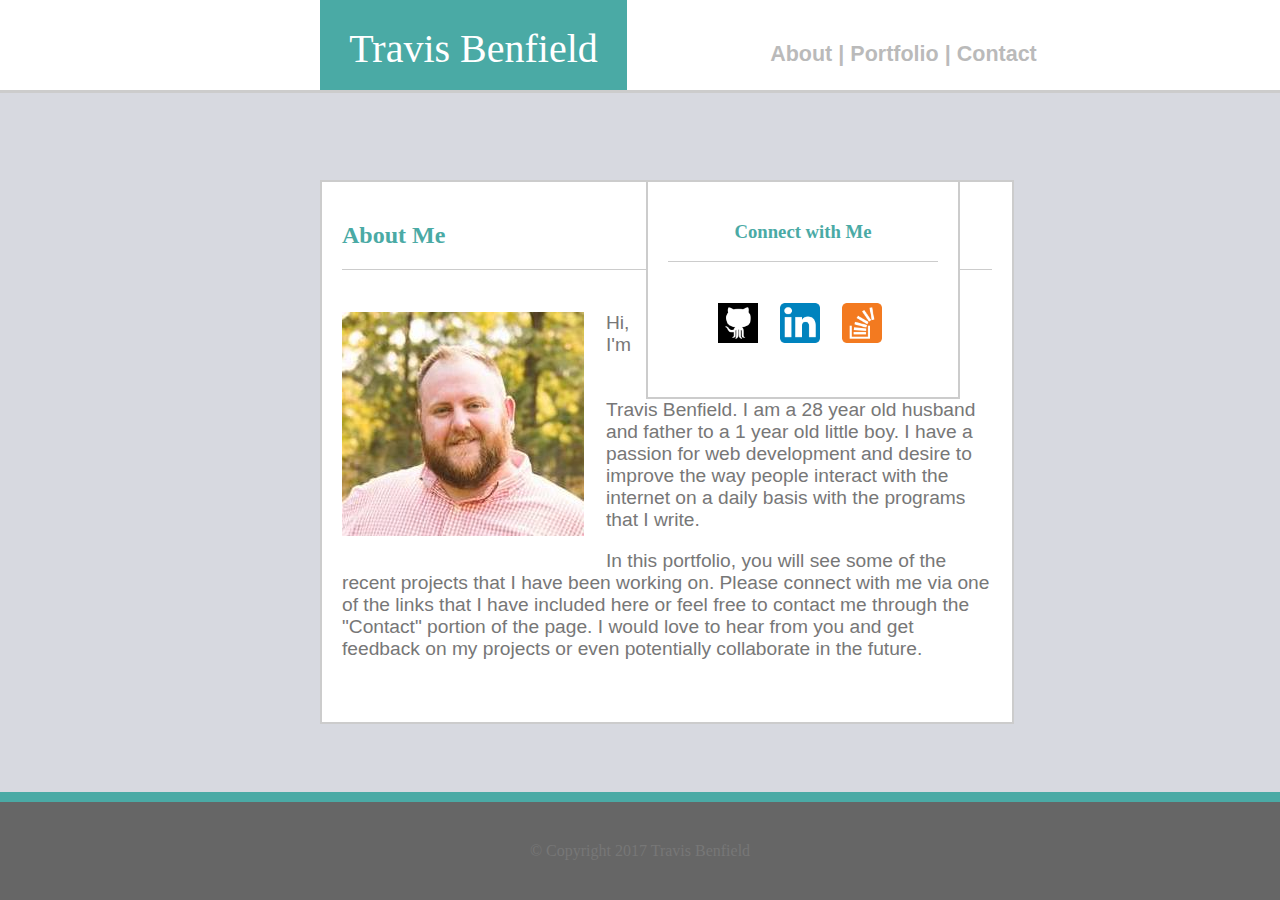
<file: index.html>
<!DOCTYPE html>
<html>
<head>
	<title>Basic Portfolio</title>
	<meta charset="UTF-8">
	<link rel="stylesheet" href="assets/css/style.css">
</head> 

<body>

	<div id="links">
		<h3>
		<div id="dividers">
		<a href="index.html">About</a> | <a href="portfolio.html">Portfolio</a> | <a href="contact.html">Contact</a>
		</div>
		</h3>
	</div>

	<div id="name"

 		<h1>Travis Benfield</h1>

   	</div>
	
   	<div id= "connect">

   		<h3>Connect with Me</h3>
   		<hr></hr>
			<div id="logos">
   			<a href="https://github.com/benfieldta" target="_blank"><img src="assets/images/github.png" alt="GitHub" width= "40" height="40"></a>

   			<a href= "https://www.linkedin.com/in/travis-benfield-073a755b" target="_blank"><img src="assets/images/linkedin2.png" alt="LinkedIn" width="40" height="40"></a>

   			<a href="https://stackoverflow.com/users/8227836/t-benfield" target="_blank"><img src="assets/images/stack_overflow2.png" alt="Stack Overflow" width="40" height="40"></a>
   			</div>
   	</div>

   	<div id= "about_me">

		<h2>About Me</h2>
		<hr2></hr2>
		<br>

		<img src="assets/images/Travis.jpg">

		<p>Hi, I'm Travis Benfield. I am a 28 year old husband and father to a 1 year old little boy. I have a passion for web development and desire to improve the way people interact with the internet on a daily basis with the programs that I write.</p>

		<p> In this portfolio, you will see some of the recent projects that I have been working on. Please connect with me via one of the links that I have included here or feel free to contact me through the "Contact" portion of the page. I would love to hear from you and get feedback on my projects or even potentially collaborate in the future.</p>

  	 </div>
	<hr3></hr3>
	<div id="footer">

		<footer>© Copyright 2017 Travis Benfield</footer>

	</div>

</body>
</html>
</file>
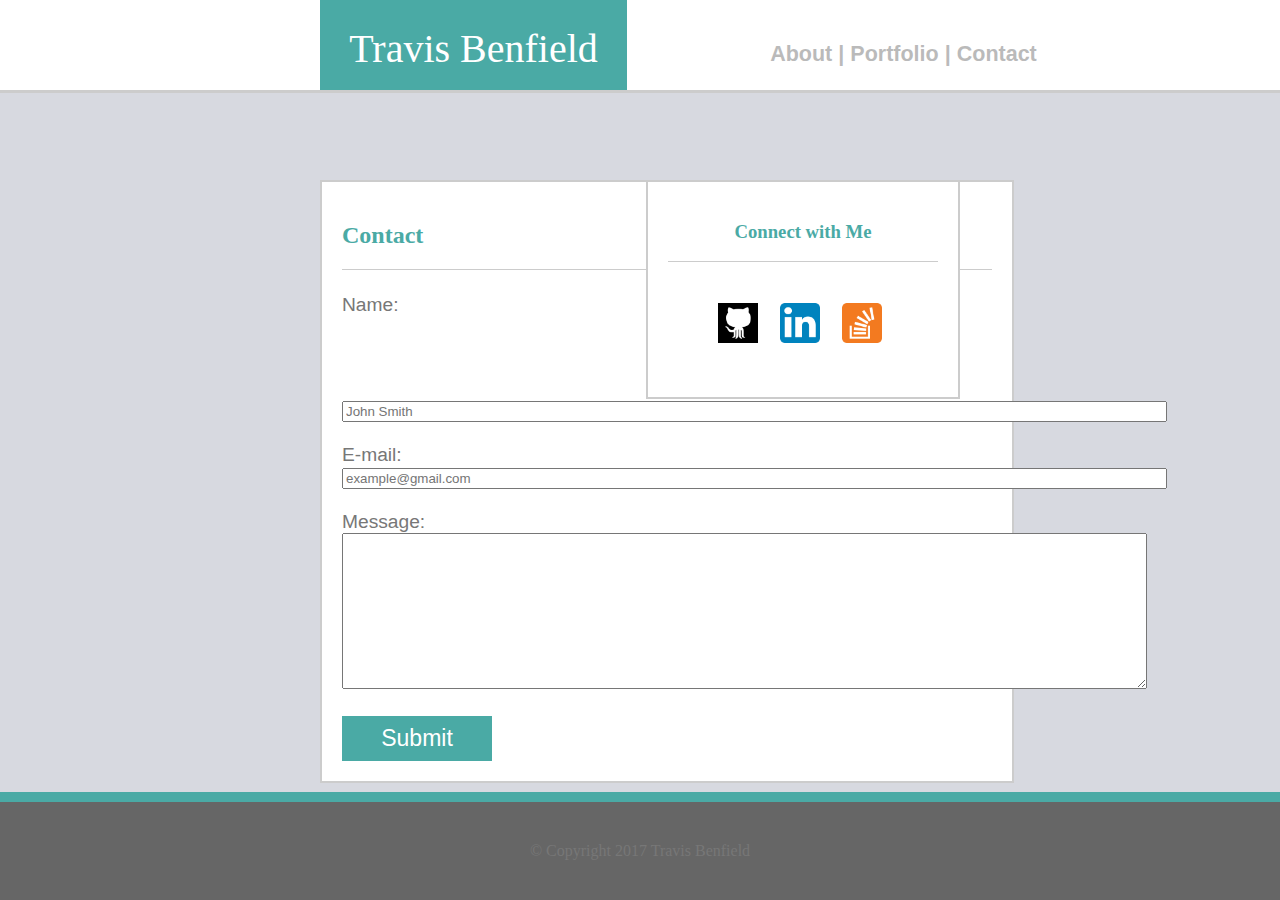
<file: contact.html>
<!DOCTYPE html>
<html>
<head>
	<title>Basic Portfolio</title>
	<meta charset="UTF-8">
	<link rel="stylesheet" href="assets/css/style.css">
</head> 

<body>

	<div id="links">
		<h3>
		<div id="dividers">
		<a href="index.html">About</a> | <a href="portfolio.html">Portfolio</a> | <a href="contact.html">Contact</a>
		</div>
		</h3>
	</div>

	<div id="name"

 		<h1>Travis Benfield</h1>

   	</div>
	
   	<div id= "connect">

   		<h3>Connect with Me</h3>
   		<hr></hr>
			<div id="logos">
   			<a href="https://github.com/benfieldta" target="_blank"><img src="assets/images/github.png" alt="GitHub" width= "40" height="40"></a>

   			<a href= "https://www.linkedin.com/in/travis-benfield-073a755b" target="_blank"><img src="assets/images/linkedin2.png" alt="LinkedIn" width="40" height="40"></a>

   			<a href="https://stackoverflow.com/users/8227836/t-benfield" target="_blank"><img src="assets/images/stack_overflow2.png" alt="Stack Overflow" width="40" height="40"></a>
   			</div>
   	</div>

   	<div id= "about_me">

		<h2>Contact</h2>
		<hr2></hr2>
		
		<form action="mailto:benfieldta@gmail.com" method="post" enctype="text/plain">
			Name:<br>
			<input type="text" name="name" size= "100" placeholder="John Smith"><br><br>
			E-mail:<br>
			<input type="text" name="mail" size= "100"placeholder="example@gmail.com"><br><br>
			Message:<br>
			<textarea class="messageText" cols="98" rows="10"></textarea><br><br>
			<button class="submit">Submit</button>
		</form>
		

  	 </div>
	<hr3></hr3>
	<div id="footer">

		<footer>© Copyright 2017 Travis Benfield</footer>

	</div>

</body>
</html>
</file>
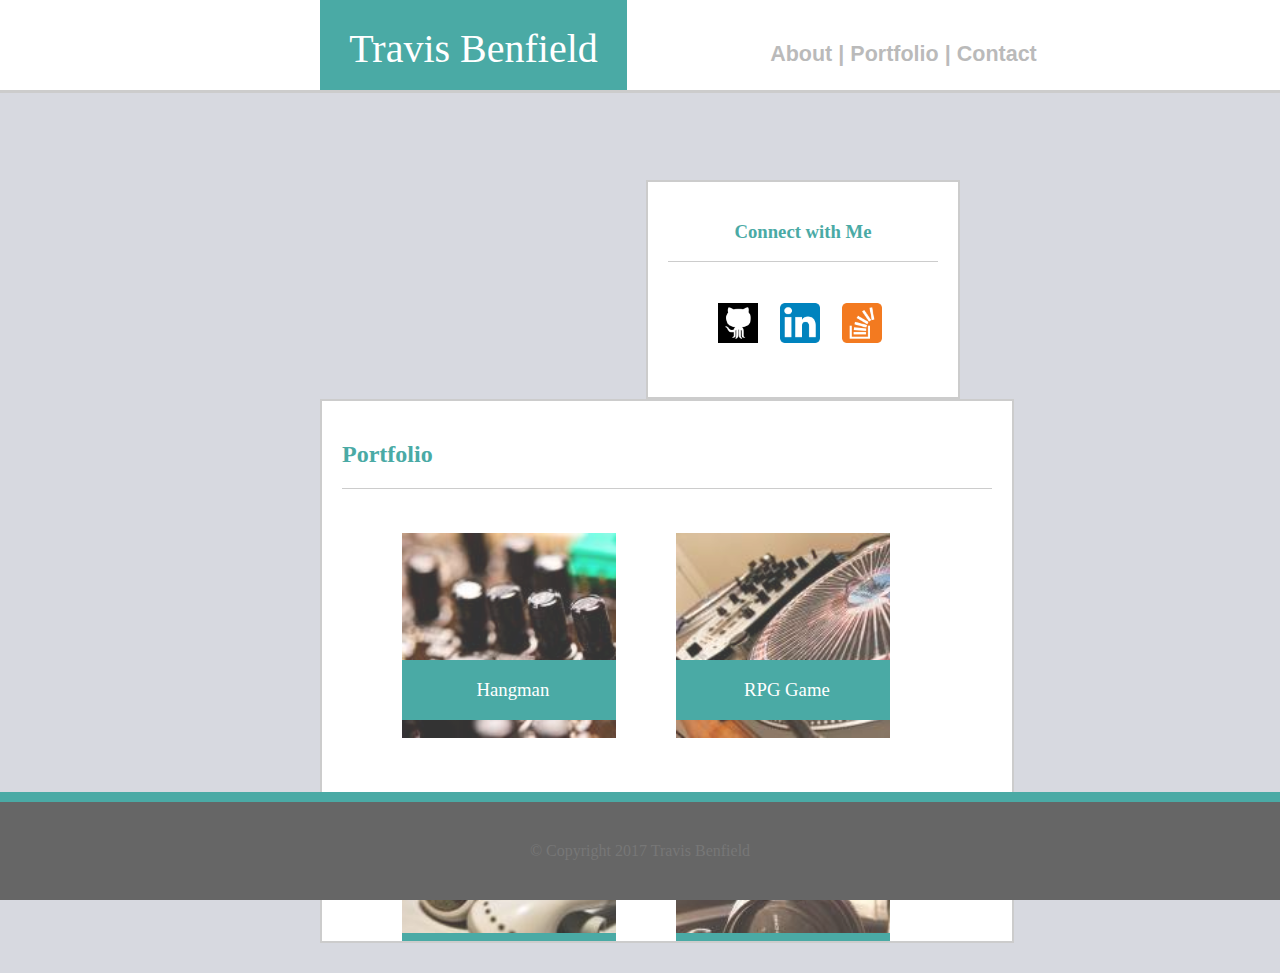
<file: portfolio.html>
<!DOCTYPE html>
<html>
<head>
	<title>Basic Portfolio</title>
	<meta charset="UTF-8">
	<link rel="stylesheet" href="assets/css/style.css">
</head> 

<body>

	<div id="links">
		<h3>
		<div id="dividers">
		<a href="index.html">About</a> | <a href="portfolio.html">Portfolio</a> | <a href="contact.html">Contact</a>
		</div>
		</h3>
	</div>

	<div id="name"

 		<h1>Travis Benfield</h1>

   	</div>
	
   	<div id= "connect">

   		<h3>Connect with Me</h3>
   		<hr></hr>
			<div id="logos">
   			<a href="https://github.com/benfieldta" target="_blank"><img src="assets/images/github.png" alt="GitHub" width= "40" height="40"></a>

   			<a href= "https://www.linkedin.com/in/travis-benfield-073a755b" target="_blank"><img src="assets/images/linkedin2.png" alt="LinkedIn" width="40" height="40"></a>

   			<a href="https://stackoverflow.com/users/8227836/t-benfield" target="_blank"><img src="assets/images/stack_overflow2.png" alt="Stack Overflow" width="40" height="40"></a>
   			</div>
   	</div>

   	<div id= "portfolio_box">

		<h2>Portfolio</h2>
		<hr2></hr2>

		   <div class="portfolio_image">
			<a href="#"><img src="assets/images/placeholder_1.jpg" class= "auth-image"alt="Hangman">

			<h3>Hangman</h3></a>
		   </div>
		   <div class="portfolio_image">
			<a href="#"><img src="assets/images/placeholder_2.jpg" class= "auth-image"alt="RPG Game">

			<h3>RPG Game</h3></a>
		   </div>
		   <div class="portfolio_image">
			<a href="#"><img src="assets/images/placeholder_3.jpg" class= "auth-image"alt="Trivia Game">

			<h3>Trivia Game</h3></a>
		   </div>
		   <div class="portfolio_image">
			<a href="#"><img src="assets/images/placeholder_4.jpg" class= "auth-image"alt="Rutgers Info Widget">

			<h3>Rutgers Info Widget</h3></a>
		   </div>
		   <div class="portfolio_image">
			<a href="#"><img src="assets/images/placeholder_5.jpg" class= "auth-image"alt="Rock Paper Scissors">

			<h3>Rock Paper Scissors</h3></a>
		   </div>


  	 </div>
	<hr3></hr3>
	<div id="footer">

		<footer>© Copyright 2017 Travis Benfield</footer>

	</div>

</body>
</html>
</file>
<file: assets/css/style.css>
body {
	background-color: #d7d9e0;
	margin: 0;
}

#links {
	z-index: 1;
	position: absolute; top: 0;
	width: 81%;
	height: 70px;
	text-align: right;
	background-color: #ffffff;
	color: #777777;
	line-spacing: 40px;
	font-size: 115%;
	padding-right: 320px;
	padding-top: 20px;
	border-bottom: 3px solid #cccccc;
	hover: color: black;
} 

#dividers {
	color: #777777;
	opacity: 0.5;	
	font-family: 'Arial', 'Helvetica Neue', Helvetica, sans-serif;
}

a {
	color: #777777;
	text-decoration: none;

}

#name {
	z-index: 2;
	position: relative;
	background-color: #4aaaa5;
	font-family: 'Georgia', Times, Times New Roman, serif;
	font-size: 250%;
	color: white;
	width: 24%;
	height: 65px;
	text-align: center;
	margin-left: 320px;
	margin-bottom: 30px;
	padding-top: 25px;
}

hr {
    	display: block;
    	height: 1px;
    	border: 0;
    	border-top: 1px 
    	solid #ccc;
    	margin: 1em 0;
    	padding: 0;
}

hr2 {
    	display: block;
    	height: 8px;
    	border: 0;
    	border-top: 1px 
    	solid #ccc;
    	margin: 1em 0;
    	padding: 0;
}

#about_me {
	width: 650px;
	min-height: 500px;
	background-color: #ffffff;
	padding: 20px;
	margin-top: 90px;
	margin-bottom: 30px;
	margin-left: 320px;
	border: 2px solid #cccccc;
}

h2 {
	font-family: 'Georgia', Times, Times New Roman, serif;
	color: #4aaaa5;
	font-size: 150%;
}

p {
	font-family: 'Arial', 'Helvetica Neue', Helvetica, sans-serif;
	font-size: 120%;
	color: #777777;
	margin-top: 0px;

}

#connect {
	width: 270px;
	height: 175px;
	background-color: #ffffff;
	float: right;
	padding: 20px;
	margin-right: 320px;
	margin-top: 60px;
	text-align: center;
	font-family: 'Arial', 'Helvetica Neue', Helvetica, sans-serif;
	border: 2px solid #cccccc;
}

#logos {
	margin-left: 50px;
	margin-top: 40px;
}

h3 {
	font-family: 'Georgia', Times, Times New Roman, serif;
	color: #4aaaa5;
	padding-bottom: -40px;
}

img {
	float: left;
	margin-right: 22px;
	margin-bottom: 22px;
}

form {
	font-family: 'Arial', 'Helvetica Neue', Helvetica, sans-serif;
	font-size: 120%;
	color: #777777;
	margin: 10 0 10 0;
}

#portfolio_box {
	width: 650px;
	height: 500px;
	background-color: #ffffff;
	padding: 20px;
	margin-top: 90px;
	margin-bottom: 30px;
	margin-left: 320px;
	border: 2px solid #cccccc;
	overflow: scroll;
}

.portfolio_image {
	width: 274px;
	overflow: auto;
	position: relative;
	float: left;
	margin: 20px 0 25px;
}

.portfolio_image:nth-child(even) {
	margin-right: 40px;
}

.portfolio_image img {
	width: 100%;
	border: 0 none;
	opacity: .8;
	margin-left: 60px;
}

.portfolio_image h3 {
	border-bottom: 0;
	background: #4aaaa5;
	color: #fff;
	text-align: center;
	position: absolute;
	bottom: 20px;
	padding: 15px;
	width: 70%;
	line-height: 30px;
	margin-bottom: 20px;
	font-weight: 300;
	margin-left: 60px;
}

.submit {
	background-color: #4aaaa5;
	width: 150px;
	height: 45px;
	color: #ffffff;
	border: none;
	font-size: 120%
}

#footer {
	position: absolute; 
	bottom: 0px; 
	width: 100%;
	background-color: #666666;
	text-align: center;
	color: #777777;
	padding-top: 40px;
	padding-bottom: 40px;
	border-top: 10px solid #4aaaa5;
}
</file>
